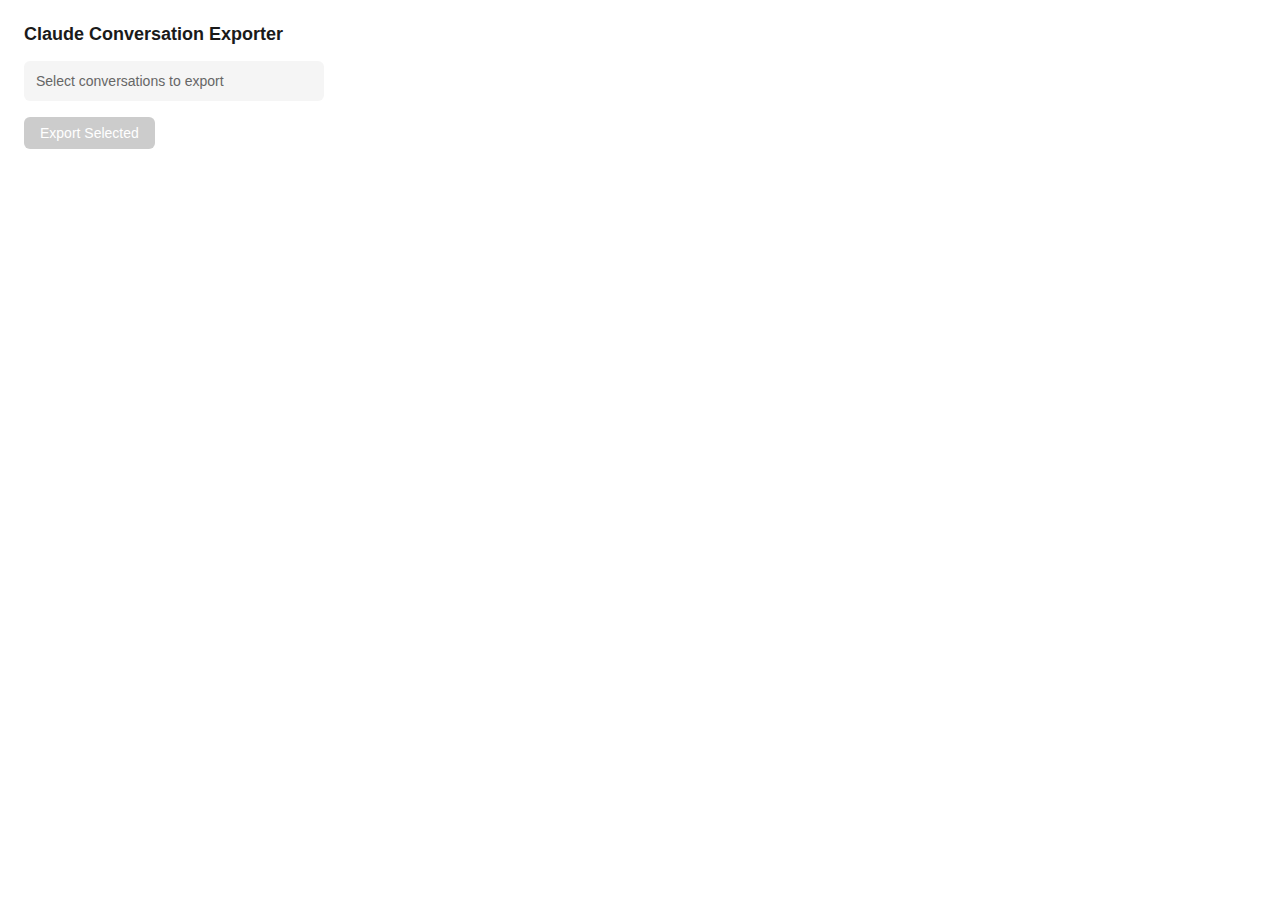
<file: popup.html>
<!DOCTYPE html>
<html>
<head>
  <title>Claude Conversation Exporter</title>
  <link rel="stylesheet" href="popup.css">
</head>
<body>
  <div class="container">
    <h1>Claude Conversation Exporter</h1>
    <div class="status" id="status">
      <p>Select conversations to export</p>
    </div>
    <div class="actions">
      <button id="exportBtn" class="button">Export Selected</button>
    </div>
  </div>
  <script src="popup.js"></script>
</body>
</html>
</file>
<file: popup.css>
body {
  width: 300px;
  padding: 16px;
  font-family: -apple-system, BlinkMacSystemFont, "Segoe UI", Roboto, Helvetica, Arial, sans-serif;
}

.container {
  display: flex;
  flex-direction: column;
  gap: 16px;
}

h1 {
  font-size: 18px;
  margin: 0;
  color: #1a1a1a;
}

.status {
  padding: 12px;
  background: #f5f5f5;
  border-radius: 6px;
}

.status p {
  margin: 0;
  font-size: 14px;
  color: #666;
}

.button {
  background: #2563eb;
  color: white;
  border: none;
  padding: 8px 16px;
  border-radius: 6px;
  cursor: pointer;
  font-size: 14px;
  transition: background-color 0.2s;
}

.button:hover {
  background: #1d4ed8;
}

.button:disabled {
  background: #ccc;
  cursor: not-allowed;
}
</file>
